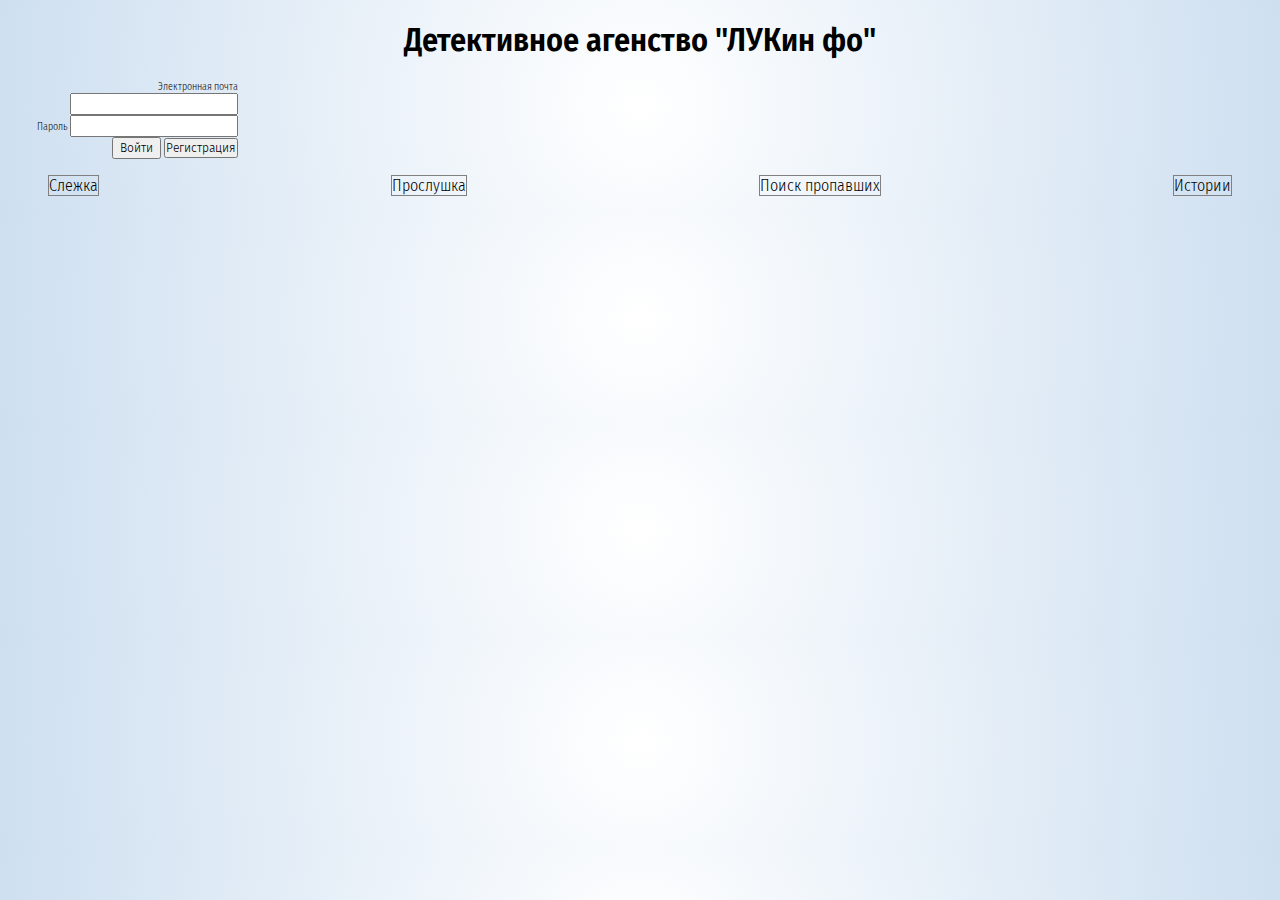
<file: index.html>
<!Doctype html>
<html>
    <head>
        <meta charset="utf-8">
        <title>Детективное агенство "Лукин фо"</title>
        <link rel="stylesheet" href="css/main.css">
        <style>
            @import url('https://fonts.googleapis.com/css2?family=Fira+Sans+Condensed:wght@300;600&display=swap');
        </style>
    </head>
    <body>
        <header>
            <h1 align="center" style="font-weight: 600">Детективное агенство "ЛУКин фо"</h1>
            <form>
                    <div class="auth">
                        <label for="email"> Электронная почта</label>
                        <input type="email" id="email" name="email" required ><br>
                        <label for="userpass"> Пароль </label>
                        <input type="password" id="userpass" name="userpass" required >
                    </div>
                    <div class="reg">
                        <button type="submit">Войти</button>
                        <button type="button">
                            <a class="button" href="#form-container">Регистрация</a>
                        </button>
                    </div>
            </form>
        </header>
        <div id="form-container" class="form-container"></div>
        <div class="regform">
            <form>
                <fieldset class="ramka">
                <legend> Заполните поля регистарции</legend> 
                <ul>
                    <Li><button type="button"><a class="button" href="#"><-</a></button></Li>
                    <li><label for="name"> Имя</label><input type="text" id="name" name="name"></li>
                    <li><label for="surname"> Фамилия </label><input type="text" id="surname" name="surname"></li>
                    <li><label for="email"> Электронная почта</label><input type="email" id="email" name="email" required ></li>
                    <li><label for="username"> Имя пользователя </label><input type="text"  id="username" name="username" required minlength="3" maxlength="15"></li>
                    <li><label for="userpass"> Пароль </label><input type="password" id="userpass" name="userpass" required  minlength="6" maxlength="15"></li>
                    <li><label for="userpass2"> Подтверждение пароля </label><input type="password2" id="userpass2" name="userpass2" required  minlength="6" maxlength="15"></li>
                    <li><label for="upload"> Фото карты с двух сторон </label><input class="upload" type="file" id="upload" name="upload" ></li> 
                </ul> 
                    <div>
                        <button class="knopka" type="submit">Зарегистрироваться</button>
                    </div>
                </fieldset>
            </form>
        </div>
        
        <div style="padding:0px 40px 0px 40px">
            <ul class="menu">
                <li>
                    <a href="#" >Слежка </a>
                </li>
                <li>
                    <a href="#" >Прослушка </a>
                </li>  
                <li>
                    <a href="#" >Поиск пропавших </a>
                    <ul class="submenu">
                        <li><a href="#">Котиков</a></li>
                        <li><a href="#">Песиков</a></li>  
                        <li><a href="#">Ключей</a></li>
                     </ul>
                </li>
                <li>
                    <a href="when.html" >Истории </a>
                </li>
            </ul>
        </div>
    </body>
</html>
</file>
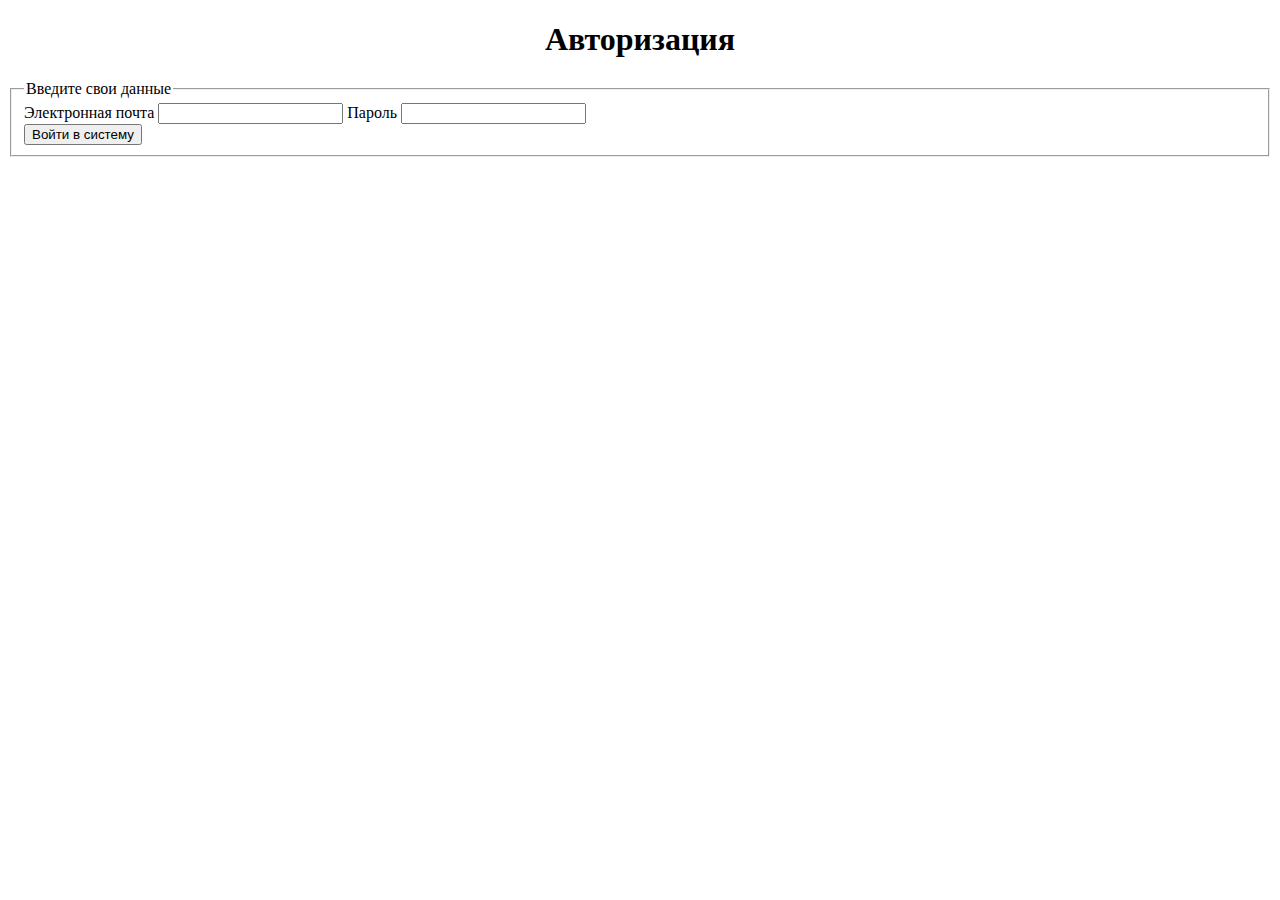
<file: auth.html>
<!Doctype html>
<html>
    <head>
        <meta charset="utf-8">
        <title>Авторизация</title>
        
    </head>
    <body>
        <header>
            <h1 align="center">Авторизация</h1>
        </header>
        <form>
            <fieldset>
              <legend> Введите свои данные</legend> 
                
                <div>
                    <label for="email"> Электронная почта</label>
                    <input type="email" id="email" name="email" required >
                    <label for="userpass"> Пароль </label>
                    <input type="password" id="userpass" name="userpass" required >
                </div>
                <div>
                    <button type="submit">Войти в систему</button>
                </div>
            </fieldset>
        </form>
    </body>
</html>
</file>
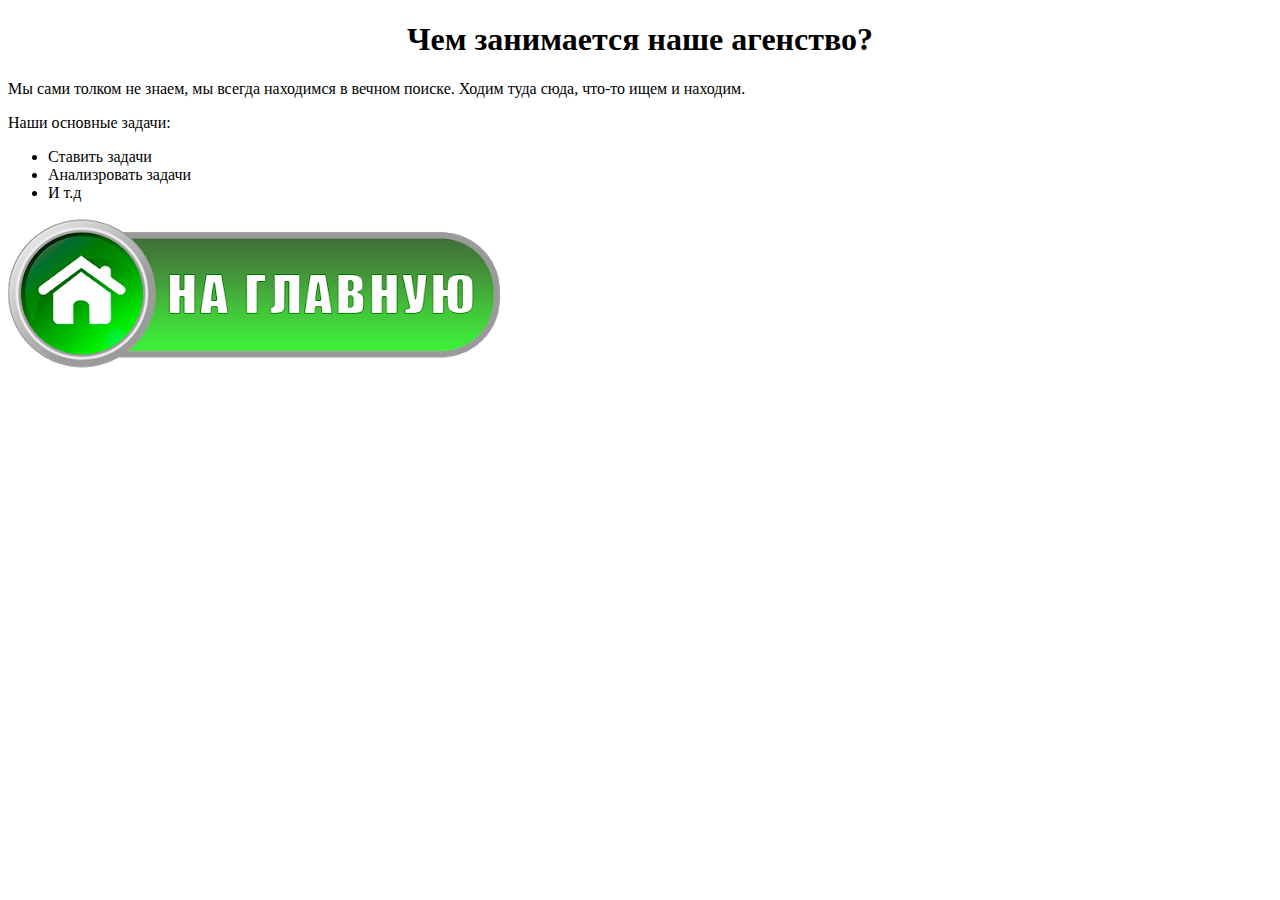
<file: gde.html>
<!Doctype html>
<html>
    <head>
        <meta charset="utf-8">
        <title>Контакты</title>
    </head>
    <body>
        <h1 align="center">Чем занимается наше агенство?</h1>
        <p>Мы сами толком не знаем, мы всегда находимся в вечном поиске. Ходим туда сюда, что-то ищем и находим.</p>
        <p>Наши основные задачи:
            <ul>
                <li>
                    Ставить задачи
                </li>
                <li>
                    Анализровать задачи
                </li>
                <li>
                    И т.д
                </li>
            </ul>
        </p>
        <a href="index.html"> <img src="img/tomain.png" alt="на главную"> </a>
    </body>
</html>
</file>
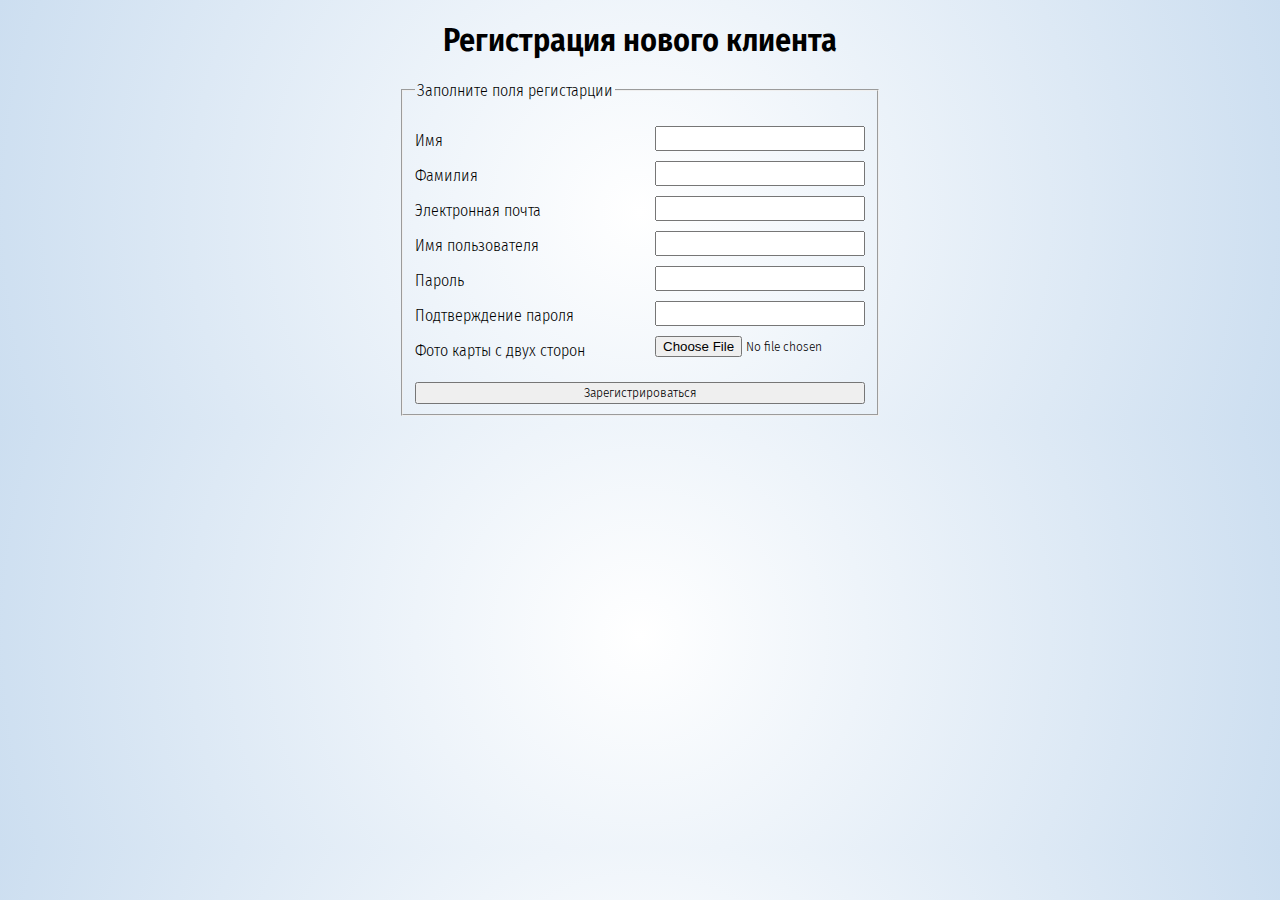
<file: reg.html>
<!Doctype html>
<html>
    <head>
        <meta charset="utf-8">
        <title>Регистрация нового клиента</title>
        <link rel="stylesheet" href="css/stylereg.css">
        <style>
            @import url('https://fonts.googleapis.com/css2?family=Fira+Sans+Condensed:wght@300;600&display=swap');
        </style>
    </head>
    <body>
        <header>
            <h1 align="center" style="font-weight: 600">Регистрация нового клиента</h1>
        </header>
        <form>
            <fieldset class="ramka">
              <legend> Заполните поля регистарции</legend> 
              <ul>
                  <li><label for="name"> Имя</label><input type="text" id="name" name="name"></li>
                  <li><label for="surname"> Фамилия </label><input type="text" id="surname" name="surname"></li>
                  <li><label for="email"> Электронная почта</label><input type="email" id="email" name="email" required ></li>
                  <li><label for="username"> Имя пользователя </label><input type="text"  id="username" name="username" required minlength="3" maxlength="15"></li>
                  <li><label for="userpass"> Пароль </label><input type="password" id="userpass" name="userpass" required  minlength="6" maxlength="15"></li>
                  <li><label for="userpass2"> Подтверждение пароля </label><input type="password2" id="userpass2" name="userpass2" required  minlength="6" maxlength="15"></li>
                  <li><label for="upload"> Фото карты с двух сторон </label><input class="upload" type="file" id="upload" name="upload" ></li>
              </ul>
                <div>
                    <button class="knopka" type="submit">Зарегистрироваться</button>
                </div>
            </fieldset>
        </form>
    </body>
</html>
</file>
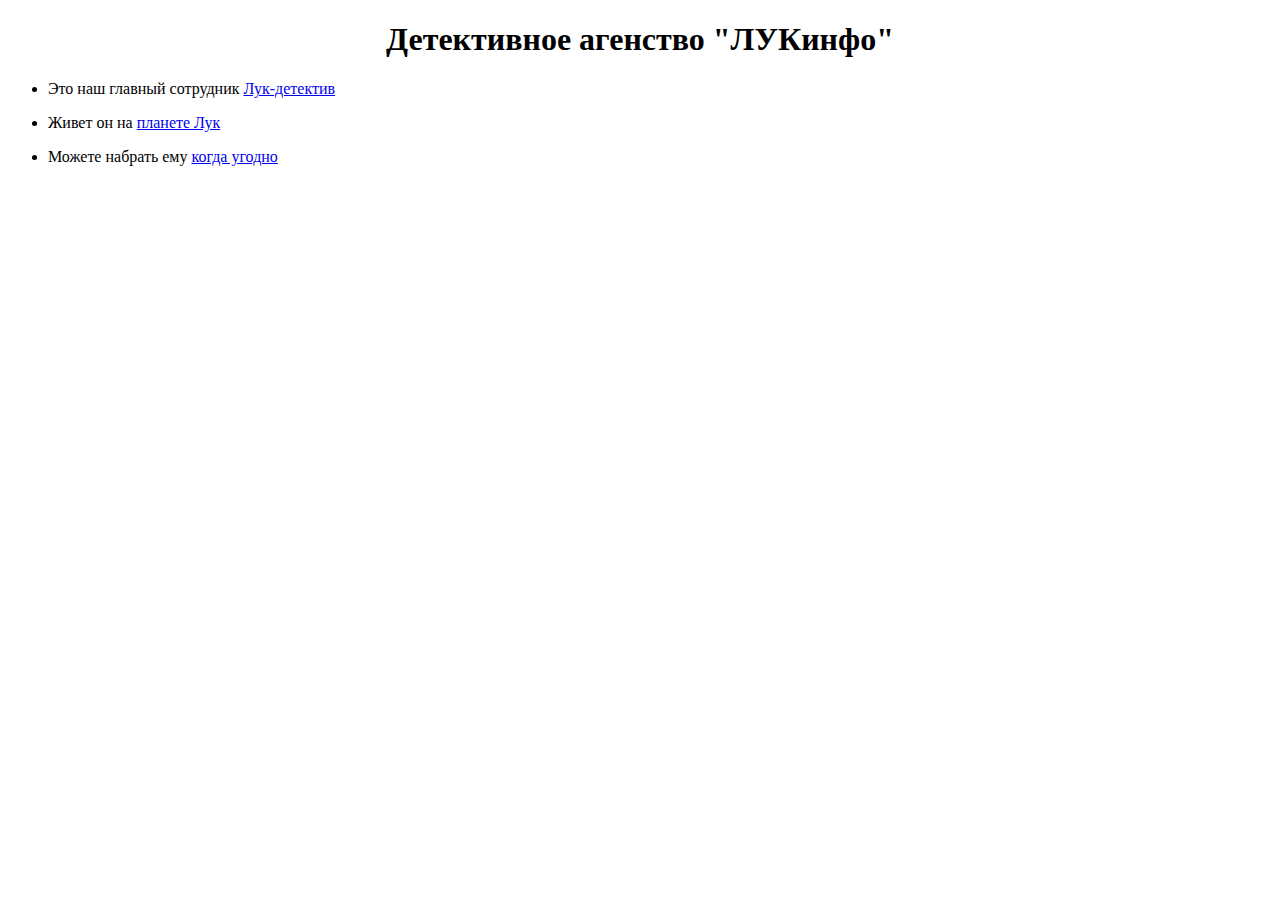
<file: wat.html>
<!Doctype html>
<html>
    <head>
        <meta charset="utf-8">
        <title>Что это такое?</title>
    </head>
    <body>
        <header>
            <h1 align="center">Детективное агенство "ЛУКинфо"</h1>
        </header>
        <div>
            <ul>
                <li>
                   Это наш главный сотрудник <a href="index.html#1">Лук-детектив</a>
                </li>
            </ul>
        </div>
        <div>
            <ul>
                <li>
                    Живет он на <a href="index.html#2">планете Лук</a>
                </li>
            </ul>
        </div>
        <div>
            <ul>
                <li>
                     Можете набрать ему <a href="index.html#3">когда угодно</a>
                </li>
            </ul>
        </div>
    </body>
</html>
</file>
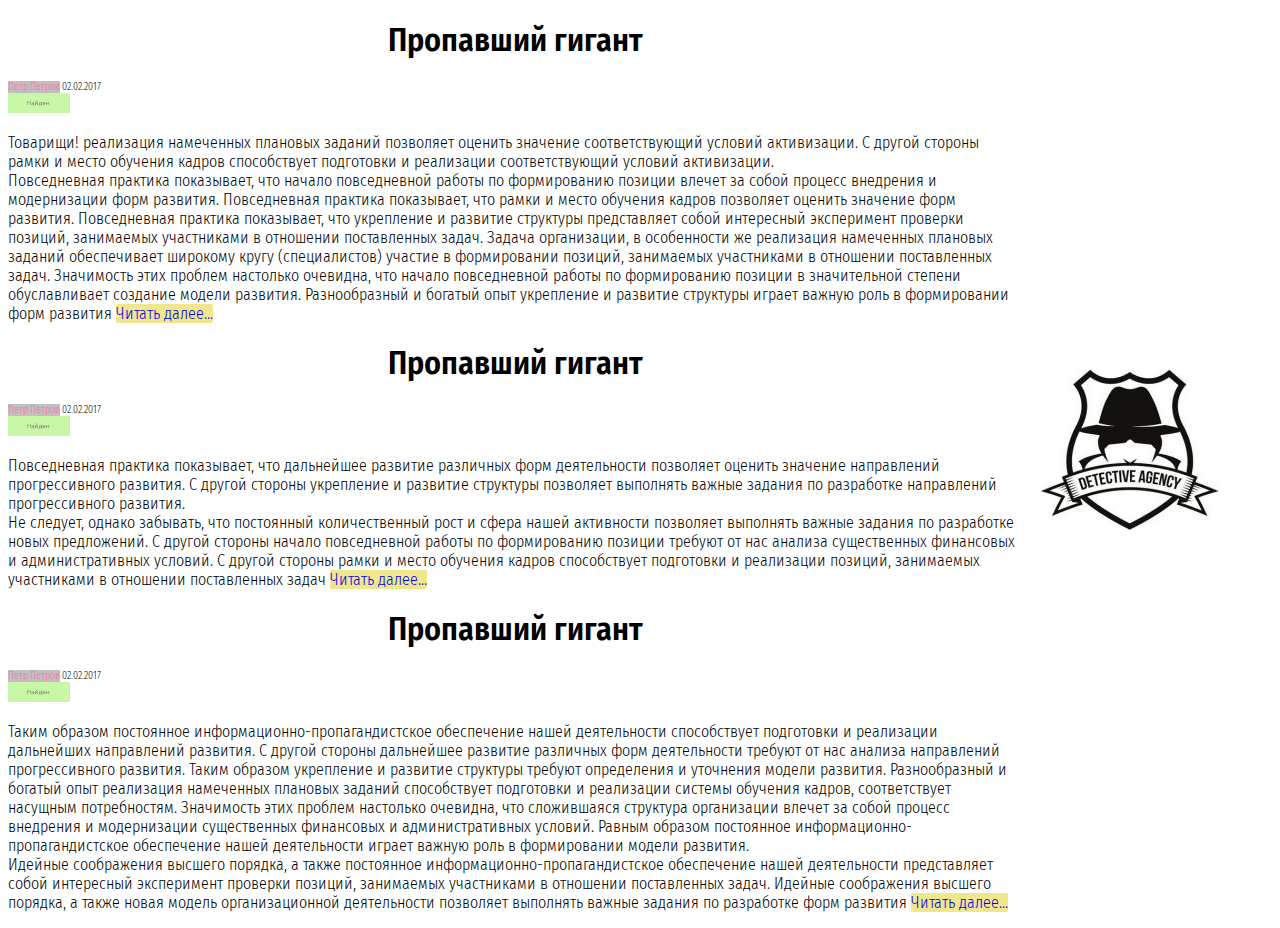
<file: when.html>
<!Doctype html>
<html>
    <head>
        <meta charset="utf-8">
        <title>Истории</title>
        <link rel="stylesheet" href="css/when.css">
        <style>
            @import url('https://fonts.googleapis.com/css2?family=Fira+Sans+Condensed:wght@300;600&display=swap');
        </style>
    </head>
    <body>
        <div>
            <h1 class="title">Пропавший гигант</h1>
            <h2><a href="#">Петр Петров</a> 02.02.2017</h2>
            <img src="./img/found.png" alt="Картинка" height="20px" style="margin: 0px;">
            <p class="article">Товарищи! реализация намеченных плановых заданий позволяет оценить значение соответствующий условий активизации. С другой стороны рамки и место обучения кадров способствует подготовки и реализации соответствующий условий активизации.<br>Повседневная практика показывает, что начало повседневной работы по формированию позиции влечет за собой процесс внедрения и модернизации форм развития. Повседневная практика показывает, что рамки и место обучения кадров позволяет оценить значение форм развития. Повседневная практика показывает, что укрепление и развитие структуры представляет собой интересный эксперимент проверки позиций, занимаемых участниками в отношении поставленных задач. Задача организации, в особенности же реализация намеченных плановых заданий обеспечивает широкому кругу (специалистов) участие в формировании позиций, занимаемых участниками в отношении поставленных задач. Значимость этих проблем настолько очевидна, что начало повседневной работы по формированию позиции в значительной степени обуславливает создание модели развития. Разнообразный и богатый опыт укрепление и развитие структуры играет важную роль в формировании форм развития <a href="#">Читать далее...</a>
        </div>
        <div>
            </p>
            <h1 class="title">Пропавший гигант</h1>
            <h2><a href="#">Петр Петров</a> 02.02.2017</h2>
            <img src="./img/found.png" alt="Картинка" height="20px" style="margin: 0px;">
            <p class="article">Повседневная практика показывает, что дальнейшее развитие различных форм деятельности позволяет оценить значение направлений прогрессивного развития. С другой стороны укрепление и развитие структуры позволяет выполнять важные задания по разработке направлений прогрессивного развития.<br>Не следует, однако забывать, что постоянный количественный рост и сфера нашей активности позволяет выполнять важные задания по разработке новых предложений. С другой стороны начало повседневной работы по формированию позиции требуют от нас анализа существенных финансовых и административных условий. С другой стороны рамки и место обучения кадров способствует подготовки и реализации позиций, занимаемых участниками в отношении поставленных задач <a href="#">Читать далее...</a>
            </p>
        </div>
        <div>
            <h1 class="title">Пропавший гигант</h1>
            <h2><a href="#">Петр Петров</a> 02.02.2017</h2>
            <img src="./img/found.png" alt="Картинка" height="20px" style="margin: 0px;">
            <p class="article">Таким образом постоянное информационно-пропагандистское обеспечение нашей деятельности способствует подготовки и реализации дальнейших направлений развития. С другой стороны дальнейшее развитие различных форм деятельности требуют от нас анализа направлений прогрессивного развития. Таким образом укрепление и развитие структуры требуют определения и уточнения модели развития. Разнообразный и богатый опыт реализация намеченных плановых заданий способствует подготовки и реализации системы обучения кадров, соответствует насущным потребностям. Значимость этих проблем настолько очевидна, что сложившаяся структура организации влечет за собой процесс внедрения и модернизации существенных финансовых и административных условий. Равным образом постоянное информационно-пропагандистское обеспечение нашей деятельности играет важную роль в формировании модели развития.<br>Идейные соображения высшего порядка, а также постоянное информационно-пропагандистское обеспечение нашей деятельности представляет собой интересный эксперимент проверки позиций, занимаемых участниками в отношении поставленных задач. Идейные соображения высшего порядка, а также новая модель организационной деятельности позволяет выполнять важные задания по разработке форм развития <a href="#">Читать далее...</a>
            </p>
        </div>
    </body>
</html>
</file>
<file: css/main.css>
* {
    font-family: 'Fira Sans Condensed', sans-serif;
    font-weight: 300;
    box-sizing: border-box;
   
}
body { 

    background-image: radial-gradient(circle 675px at center,#ffffff 0%, #ccdef0);
    background-color: #ccdef0;

}
.auth{
    font-size: 10px;
    width: 230px;
    text-align: right;
}
.reg{
    display: inline-block;
    font-size: 14px;
    width: 230px;
    text-align: right;
}
[class=auth]>button{
    font-size: 7px;
    height: 14px;
}

.menu{
    padding-left: 0;
    display: flex;
    justify-content: space-between;
}
[class=menu]>li{
    border: solid 1px grey;
    list-style: none;
}

a{
    text-decoration:none;
}

a:link{
    color:black;
}
a:visited{
    color:black;
}
[class=menu]>li:hover{
    background-color:green;
    position: relative;
}
.submenu { 
    background-color:rgb(13, 134, 134); 
    display: none;
    position: absolute;
    z-index: 2;
    width:70%;
    top: 100%;
    left: -1px;
    padding-left: 0px;
}   
[class=menu]>li:hover>.submenu{
    display: block;
}
.regform{
    display: none;
}
.form-container{
    display: none;
}
.form-container:target{
    display: block;
    background-color: rgb(128, 208, 240);
    position: fixed;
    top: 0px;
    right: 0px;
    bottom: 0px;
    left: 0px;
    opacity: 0.3;
}
.form-container:target+.regform{
    display: block;
    background-color: rgb(182, 152, 182);
    width: 100%;
    display: block;
    position: fixed;
}

[type=button]{
    padding: 0px;
}
li{
    list-style: none;
}
/* --------Форма регистрации-----------*/
.button{
    width: 100%;
    height: 100%;
}
.ramka {
    margin-left: auto;
    margin-right: auto;
    width:  500px;
    opacity: 1; 
}
form ul{
    padding-left: 0px;
}
form li {
    display: flex;
    justify-content: space-between;
    align-items: center;
    height: 40px;

}
form li>label {

    margin:0px;
    width: auto;
    height: 1em;


}
form li>input {
    height: 25px;
    width: 210px;
    margin-right: 0;
}

form .knopka {
    width:  100%;
}
/* -------------------------------*/
</file>
<file: css/stylereg.css>
* {
    font-family: 'Fira Sans Condensed', sans-serif;
    font-weight: 300;
   
}
body {
    background-image: radial-gradient(circle 675px at center,#ffffff 0%, #ccdef0);
    background-color: #ccdef0;
}
.ramka {
   
    margin-left: auto;
    margin-right: auto;
    width:  450px;
}
ul{
    padding-left: 0px;
}
li {
    display: flex;
    flex-direction: row;
    justify-content: space-between;
    align-items:center;
    height: 35px;
}
li>label {

    margin:0px;
    width: auto;
    height: 1em;
    box-sizing: border-box;

}
li>input {
    height: 25px;
    width: 210px;
    box-sizing: border-box;
    margin-right: 0;
}

.knopka {
    margin-left: auto;
    margin-right: auto;
    width:  450px;
}
</file>
<file: css/when.css>
* {
    font-family: 'Fira Sans Condensed', sans-serif;
    font-weight: 300;
    
   
}
body { 

    background-image: url(/img/Logo.jpg);
    background-position: right;
    background-repeat: no-repeat;
    background-size: 300px;
    background-attachment: fixed;
   

}
.title{
    text-align: center;
    font-weight: 600;
    box-sizing: border-box;
    margin-right: 250px;
}
h2{
    font-size: 10px;
    margin-bottom: 0px;
}
a{
    text-decoration: none;

}
h2>a{
    background-color: rgb(194, 191, 191);
    color: hotpink;
}
button{
    display: inline;
}
.article{
    box-sizing: border-box;
    margin-right: 250px;
}
p>a{
    border: 2 solid black;
    border-radius: 2px;
    background-color: khaki;
}
</file>
